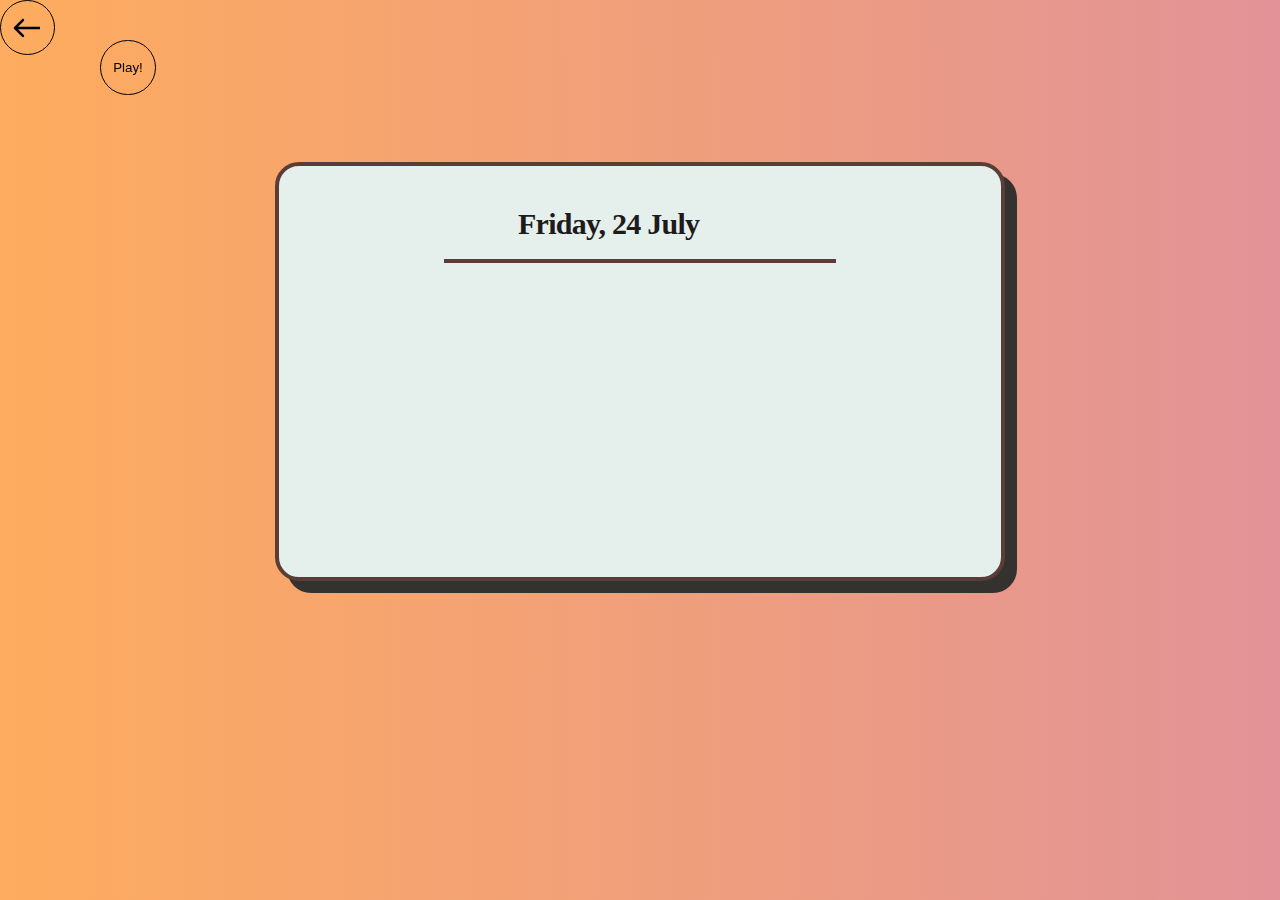
<file: page2.html>
<!DOCTYPE html>
<html>
  <head>
    <meta name="viewport" content="width=device-width, initial-scale=1.0">

    <link rel="stylesheet" type="text/css" href="assets/page2.css" />
  </head>
  <body>

    <audio id='mysound'><source src="assets/sound.mp3"></audio>
  <button id='btn' onclick='playsound()'>Play!</button>


    <input type="hidden" id="anPageName" name="page" value="2" />
    <div class="container-center-horizontal">
      <div class="page2 screen">
            <div class="todo-weekly">

              <h1 class="title" id="date">Thursday, 20 April 2023</h1>
              <img class="vector-1" src="assets/img/vector-1.svg" alt="Vector 1" />

              <div class="overlap-group">
                <p class="hii-fahila-your-smi">

                <!-- notes contains the daily messages -->
                  <span id="notes"></span>
                </p>
                <!-- <div class="rectangle-123"></div> -->
                <!-- <div class="thsank-you">Thank you!</div> -->
              </div>
            </div>
            <a href="index.html">
              <div class="group-11"><img class="arrow-1" src="assets/img/arrow-1.svg" alt="Arrow 1" /></div
            ></a>
        </div>
        <div class="new-page"></div>
      </div>
    </div>
  </body>
  <script src="./assets/main.js"></script>
</html>
</file>
<file: assets/page2.css>
/* *{
  border:1px solid
}  */
body {
  margin: 0;
  padding: 0;
  box-sizing: border-box;
  display: block;
  background-color: #84a1b9;
  background: linear-gradient(to right, #feac5e, #c779d0, #4bc0c8);
  background-size: 400% 400%;
  animation: Gradient 15s ease infinite;
  
  }
  

  @keyframes Gradient {
    0% {
      background-position: 0% 50%
    }
    50% {
      background-position: 100% 50%
    }
    100% {
      background-position: 0% 50%
    }
  }

.page2 {
  align-items: flex-start;
  background-color: #84a1b9;
  background: linear-gradient(to right, #feac5e, #c779d0, #4bc0c8);
  background-size: 400% 400%;
  animation: Gradient 15s ease infinite;
  border: 1px none;
  display: flex;
  /* gap: 1211px; */
  height: 100%;
  overflow: hidden;
  width: 100%;
}

.page2 .todo-weekly {
  align-items: center;
  background-color: #e5efec;
  border: 4px solid;
  border-color: #5b3d38;
  border-radius: 24px;
  box-shadow: 12px 12px 0px #33322e;
  display: flex;
  flex-direction: column;
  min-height: 419px;
  padding: 23px 0;
  position: absolute;
  top: 184px;
  width: 400px;
}

.page2 .title {
  color: var(--eerie-black);
  font-family: var("assets/fonts/AbhayaLibre-ExtraBold.ttf");
  font-size: var(--font-size-xxl);
  font-weight: 550;
  letter-spacing: -0.75px;
  line-height: 30px;
  margin-right: -40px;
  min-width: 284px;
  align-items: center;
}

.page2 .overlap-group {
  height: 262px;
  margin-right: 1.0px;
  margin-top: 29px;
  position: relative;
  width: 329px;
}

.page2 .hii-fahila-your-smi {
  color: var(--black);
  font-family: var(--font-family-poppins);
  font-size: var(--font-size-l);
  font-weight: 400;
  left: 0;
  letter-spacing: 0;
  line-height: normal;
  position: absolute;
  text-align: center;
  top: 0;
  width: 329px;
}

.page2 .rectangle-123 {
  border: 1.5px solid;
  border-color: var(--eerie-black-2);
  border-radius: 30px;
  height: 54px;
  left: 44px;
  position: absolute;
  top: 208px;
  width: 242px;
}

.page2 .group-11 {
  align-items: center;
  border: 1.5px solid;
  border-color: var(--black);
  border-radius: 27.5px;
  cursor: pointer;
  display: flex;
  height: 55px;
  position: initial;
  left: 20px;
  top: 320px; 
  min-width: 55px;
  padding: 17.3px 12.2px;

  /* position: fixed;
  align-items: center;
  border: 1.5px solid;
  border-color: var(--black);
  border-radius: 27.5px;
  cursor: pointer;
  display: flex;
  height: 55px;
  left: 100px;
  top: 40px;
  min-width: 55px;
  padding: 17.3px 12.2px;
  background-color: transparent; */
}

@import url("https://cdnjs.cloudflare.com/ajax/libs/meyer-reset/2.0/reset.min.css");
@import url("https://fonts.googleapis.com/css?family=Poppins:400|Abhaya+Libre:400");

@font-face {
  font-family: "Abhaya Libre ExtraBold-Regular";
  font-style: normal;
  font-weight: 400;
  src: url("../fonts/AbhayaLibre-ExtraBold.ttf") format("truetype");
}
@font-face {
  font-family: "Avenir-Regular";
  font-style: normal;
  font-weight: 400;
  src: url("../fonts/Avenir-Roman.otf") format("opentype");
}

* {
  box-sizing: border-box;
}

:root { 
  --black: #000000;
  --eerie-black: #201b1b;
  --eerie-black-2: #211c1c;
  --white: #ffffff;
 
  --font-size-l: 24px;
  --font-size-m: 22px;
  --font-size-xl: 26px;
  --font-size-xxl: 30px;
  --font-size-xxxl: 60px;
 
  --font-family-abhaya_libre: "Abhaya Libre", Helvetica;
  --font-family-abhaya_libre_extrabold-regular: "Abhaya Libre ExtraBold-Regular", Helvetica;
  --font-family-avenir-regular: "Avenir-Regular", Helvetica;
  --font-family-poppins: "Poppins", Helvetica;
}
.avenir-regular-normal-black-22px {
  color: var(--black);
  font-family: var(--font-family-avenir-regular);
  font-size: var(--font-size-m);
  font-style: normal;
  font-weight: 400;
}
  
button {
  position: fixed;
  align-items: center;
  border: 1.5px solid;
  border-color: var(--black);
  border-radius: 27.5px;
  cursor: pointer;
  display: flex;
  height: 55px;
  left: 100px;
  top: 40px;
  min-width: 55px;
  padding: 17.3px 12.2px;
  background-color: transparent;
}


/* for screens with a width of 1300px or more */
@media (min-width: 1300px) {
  .page2 .todo-weekly {
    left: 453px;
    top: 184px;
  }
}

/* for screens with a width between 768px and 1300px */
@media (min-width: 768px) and (max-width: 1299px) {
  .page2 .todo-weekly {
    left: 21.5%;
    top: 18%;
    width: 57%;
  }
}

/* for screens with a width between 375px and 767px */
@media (max-width: 767px) {
  .page2 .todo-weekly {
    left: 5%;
    top: 18%;
    width: 90%;
  }

  .page2 .title {
    font-size: 24px;
  }
}
</file>
